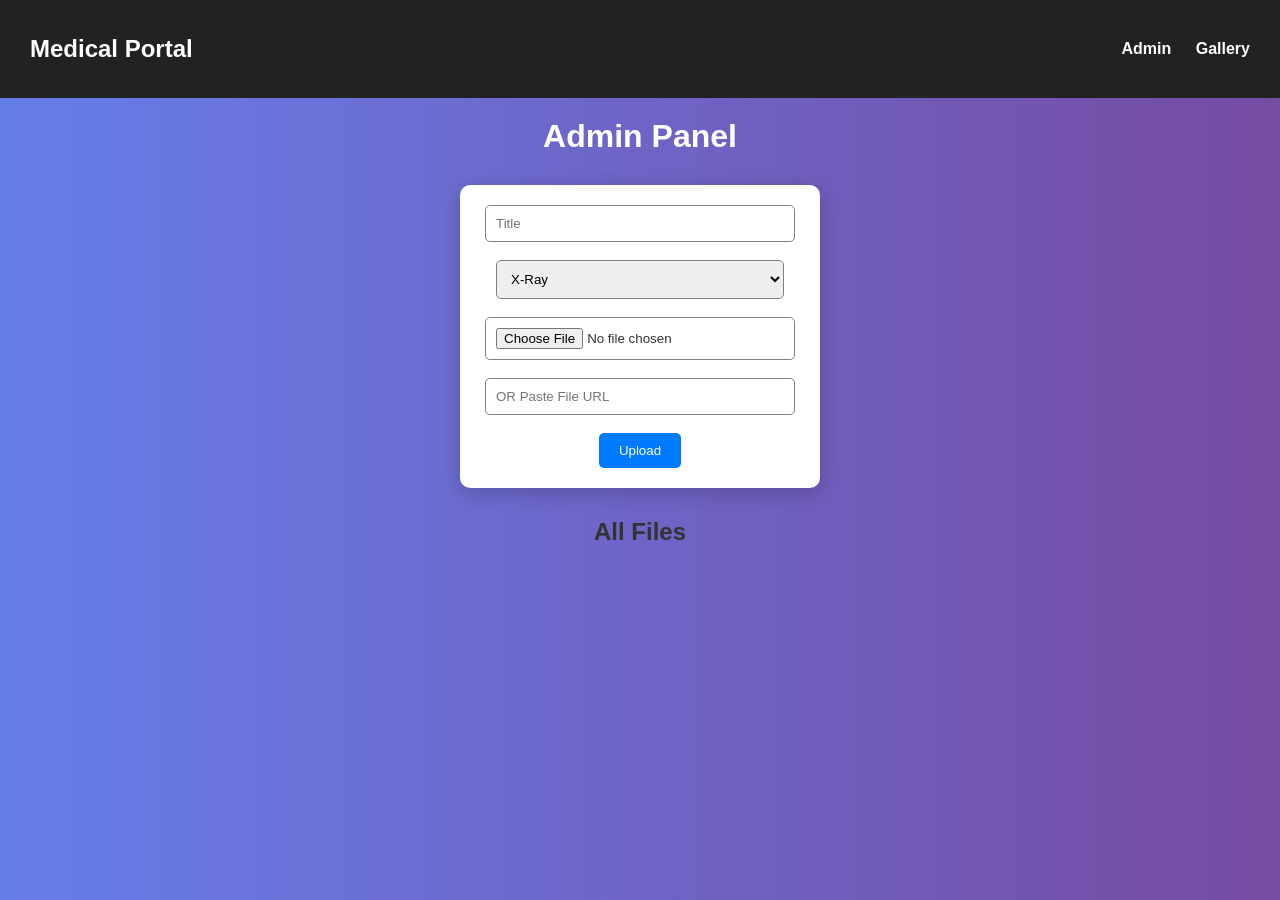
<file: Medicaltype/index.html>
<!DOCTYPE html>
<html>
<head>
    <title>Admin Panel</title>
    <link rel="stylesheet" href="style.css">
</head>

<body>

<!-- 🔥 NAVBAR -->
<div class="navbar">
    <h2>Medical Portal</h2>
    <div>
        <a href="admin.html">Admin</a>
        <a href="gallery.html">Gallery</a>
    </div>
</div>

<h1>Admin Panel</h1>

<div class="form">

    <input id="title" placeholder="Title"><br><br>

    <select id="category">
        <option>X-Ray</option>
        <option>MRI</option>
        <option>Report</option>
    </select><br><br>

    <input type="file" id="file"><br><br>

    <input id="fileUrl" placeholder="OR Paste File URL"><br><br>

    <button onclick="upload()">Upload</button>

</div>

<h2>All Files</h2>
<div id="list"></div>

<script src="script.js"></script>

</body>
</html>
</file>
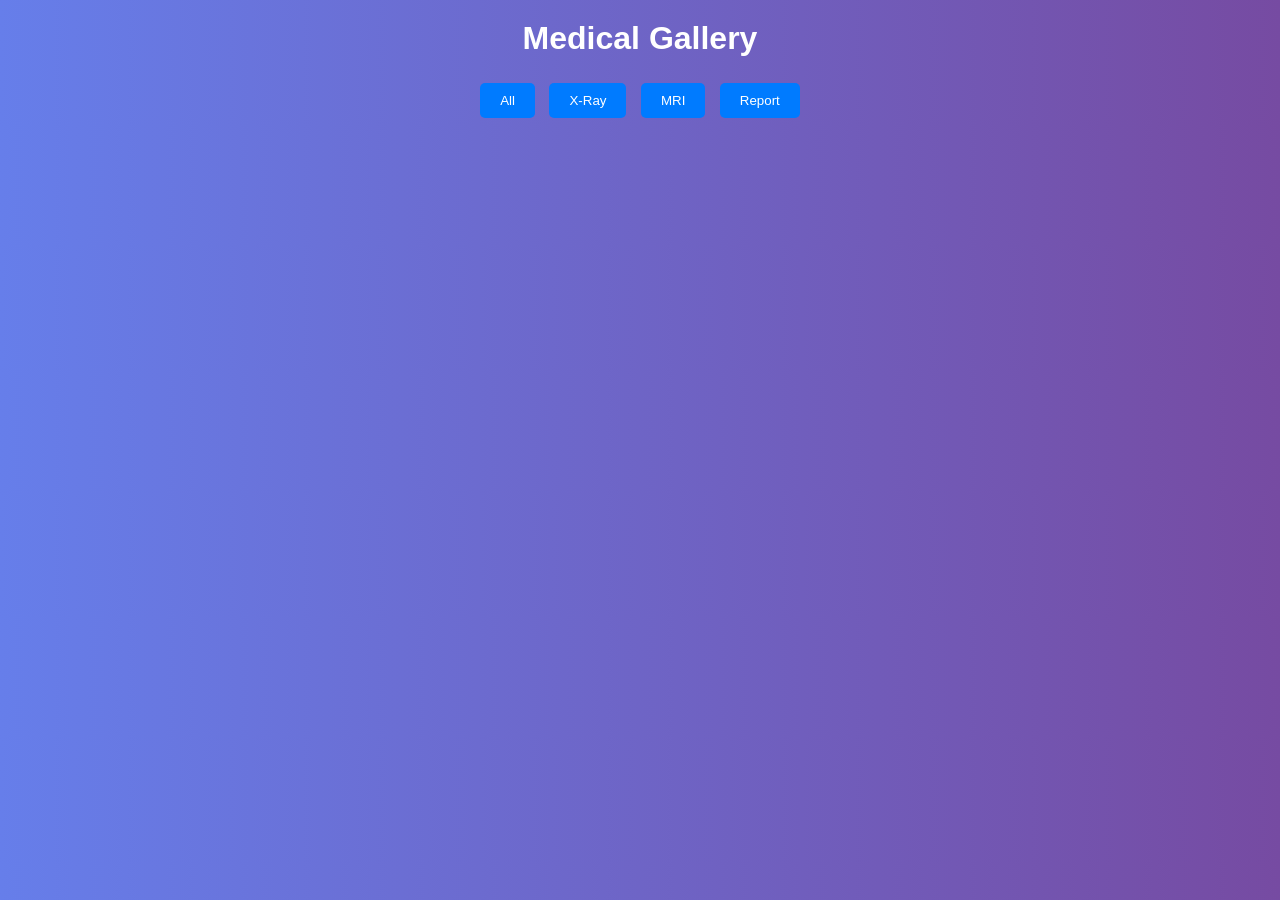
<file: Medicaltype/index (2).html>
<!DOCTYPE html>
<html>
<head>
    <title>Gallery</title>
    <link rel="stylesheet" href="style.css">
</head>

<body>

<h1>Medical Gallery</h1>

<div class="filters">
    <button onclick="filterCategory('All')">All</button>
    <button onclick="filterCategory('datatype')">X-Ray</button>
    <button onclick="filterCategory('MRI')">MRI</button>
    <button onclick="filterCategory('Report')">Report</button>
</div>

<div id="gallery"></div>

<script src="script.js"></script>

</body>
</html>
</file>
<file: Medicaltype/style.css>
/* 🔥 Background */
body {
    margin: 0;
    font-family: Arial;
    background: linear-gradient(to right, #667eea, #764ba2);
    color: #333;
    text-align: center;
}

/* 🔥 Navbar */
.navbar {
    display: flex;
    justify-content: space-between;
    align-items: center;
    background: #222;
    color: white;
    padding: 15px 30px;
}

.navbar a {
    color: white;
    margin-left: 20px;
    text-decoration: none;
    font-weight: bold;
}

.navbar a:hover {
    color: #00c6ff;
}

/* 🔥 Heading */
h1 {
    color: white;
    margin-top: 20px;
}

/* 🔥 Form */
.form {
    background: white;
    padding: 20px;
    margin: 30px auto;
    width: 320px;
    border-radius: 10px;
    box-shadow: 0 5px 20px rgba(0,0,0,0.2);
}

input, select {
    width: 90%;
    padding: 10px;
    border-radius: 5px;
    border: 1px solid gray;
}

/* 🔥 Button */
button {
    padding: 10px 20px;
    background: #007bff;
    color: white;
    border: none;
    border-radius: 5px;
    cursor: pointer;
}

button:hover {
    background: #0056b3;
}

/* 🔥 Cards */
.card {
    background: white;
    margin: 15px;
    padding: 15px;
    display: inline-block;
    width: 220px;
    border-radius: 10px;
    transition: 0.3s;
    box-shadow: 0 4px 15px rgba(0,0,0,0.2);
}

.card:hover {
    transform: scale(1.05);
}

/* 🔥 Image */
img {
    width: 100%;
    height: 130px;
    object-fit: cover;
    border-radius: 5px;
}

/* 🔥 Filters */
.filters button {
    margin: 5px;
}
</file>
